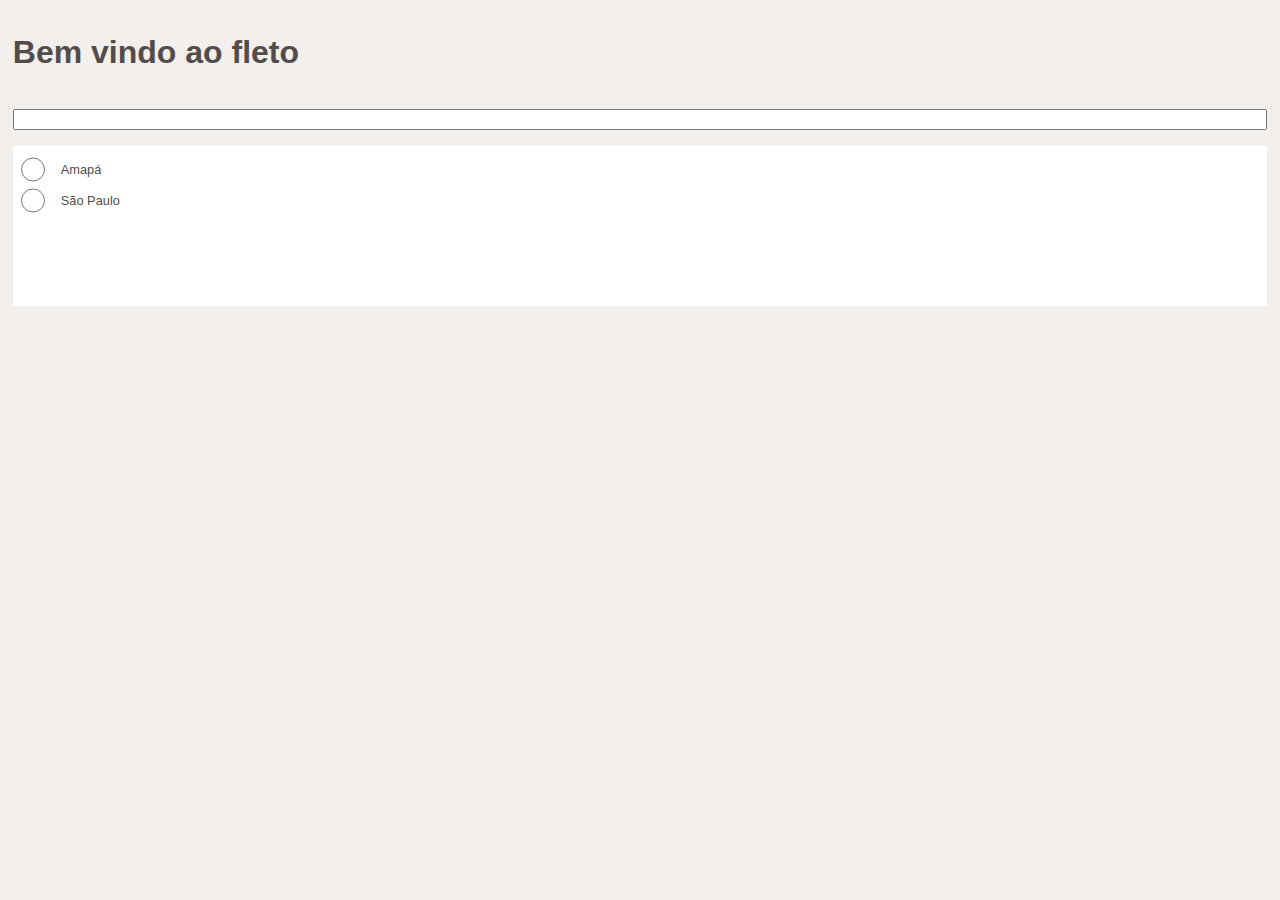
<file: index.html>
<!DOCTYPE html>
<html lang="pt-br" style="overflow:hidden">
	<head>
		<meta charset="utf-8">
		<title>Lista de compra - Fleto</title>
		<meta name="description" content="Um aplicativo que reune as ofertas de diversos supermercados, apresenta de forma pesquisavel e ainda pode ser a sua lista de compras inteligente.">
		<meta name="author" content="jovibadoli">
		<meta name="theme-color" content="#B12A34">
		<meta name="viewport" content="width=device-width, initial-scale=1">
		<!--
		<meta property="og:image" content="icons/icon-512.png">
		<link rel="icon" href="favicon.ico">
		<link rel="stylesheet" href="style.css">
		<link rel="manifest" href="fleto.webmanifest">
		<script src="app.js" defer></script>
		-->
		<style>
			* {
				box-sizing: border-box;
			}
			input[type="radio"] {
				height: 100%;
				width: 100%;
				margin: 0px;
			}
			input::-webkit-outer-spin-button,
			input::-webkit-inner-spin-button {
  			-webkit-appearance: none;
  			margin: 0;
			}
			input[type=number] {
  			-moz-appearance: textfield;
			}
			label {
				margin-left: 1rem;
				font-size: .8rem;
				padding: .5rem 0px;
			}
			.estado {
				display: grid;
				grid-template-columns: 1.5rem auto;
			}
		</style>
	</head>
	<body style="display: grid; grid-gap: 1rem; overflow: hidden; background: #f2efed; font-family: sans-serif; color: #524d4b; margin: .8rem">
		<h1>Bem vindo ao fleto</h1>
		<input type="search" onkeyup="search(this.value)" onkeydown="search(this.value)">
		<div style="height:10rem; background: #fff;overflow-y:scroll;padding:.5rem">
			<div id="estados" style="display: grid">
				<div class="estado">
					<input type="radio" name="estado" id="amapa">
					<label for="amapa">Amapá</label>
				</div>
				<div class="estado">
					<input type="radio" name="estado" id="amapa">
					<label for="amapa">São Paulo</label>
				</div>
			</div>
		</div>
	</body>
	<script defer>
		function normalizeStr(s) {
			return s.normalize("NFD").replace(/[^a-zA-Zs]/g, "");
		}
		function search(v) {
			v = normalizeStr(v.toLowerCase());
			opts = document.querySelectorAll('.estado');
			
			for (var i = 0; i < opts.length; i++) {
				if (!v || normalizeStr(opts[i].textContent.toLowerCase()).indexOf(v) > -1) {
		  		opts[i].style['display'] = 'grid';
				} else {
		  		opts[i].style['display'] = 'none';
				}
			}
		}
		
		function gbi(e) {
			//GET ELEMENT BY ID
			return document.getElementById(e);
		}
		
	</script>
</html>
</file>
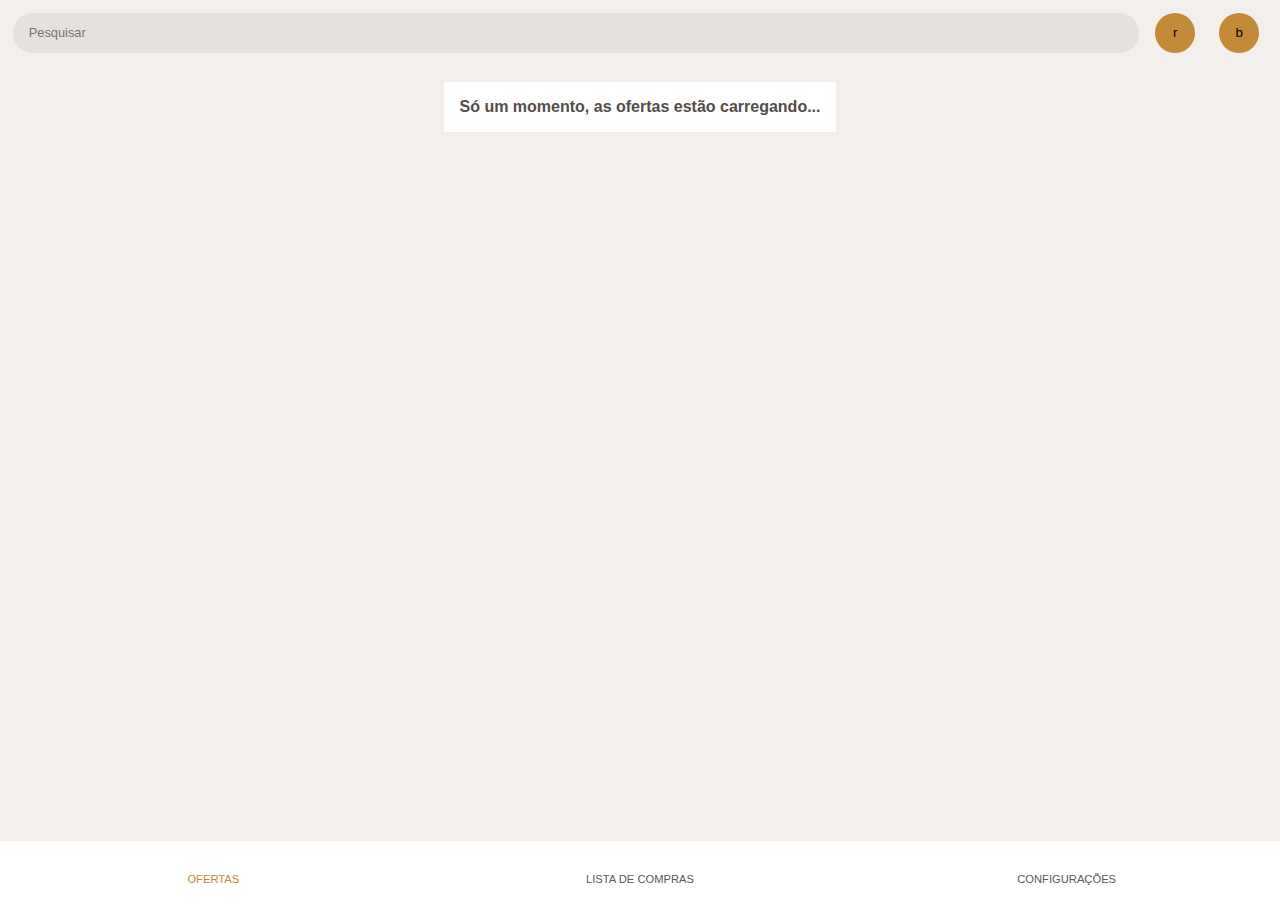
<file: ofertas.html>
<!DOCTYPE html>
<html lang="pt-br" style="overflow:hidden">
	<head>
		<meta charset="utf-8">
		<title>Ofertas - Fleto</title>
		<meta name="description" content="Um aplicativo que reune as ofertas de diversos supermercados, apresenta de forma pesquisavel e ainda pode ser a sua lista de compras inteligente.">
		<meta name="author" content="jovibadoli">
		<meta name="theme-color" content="#B12A34">
		<meta name="viewport" content="width=device-width, initial-scale=1">
		<!--
		<meta property="og:image" content="icons/icon-512.png">
		<link rel="icon" href="favicon.ico">
		<link rel="stylesheet" href="style.css">
		<link rel="manifest" href="fleto.webmanifest">
		<script src="app.js" defer></script>
		-->
		<style>
			img {
				display: block;
				width: 90%;
				margin: auto;
			}
			h1 {
				font-size: .9rem;
			}
			h2 {
				font-size: 1.2rem;
				color: red;
			}
			h3 {
				font-size: .6rem;
				font-weight: bold;
			}
			h1, h2, h3 {
				margin: .25rem 0;
			}
			h4 {
				font-size: .8rem;
				margin: .4rem 0;
			}
			#recarregar, #notificacao {
				background: #c38a37;
				border: none;
				border-radius: 2em;
				width: 2.5rem;
				height: 2.5rem;
			}
			.produto {
				background: #fff;
				padding: .5rem;
				border-radius: .3em;
			}
			.salvar {
				background: #c38a37;
				color: #fff;
				border: none;
				padding: .5rem;
				border-radius: .3em;
			}
			.btnMenu {
				background: #fff;
				border: none;
				color: #5e5857;
				font-size: .7rem;;
				display: block;
				text-align: center;
				padding: 2rem 0;
				text-decoration: none;
			}
		</style>
	</head>
	<body style="display: grid; grid-template-rows: 2.5rem auto 4.5rem; grid-gap: 1rem; height: 100vh; overflow: hidden; background: #f2efed; font-family: sans-serif; color: #524d4b; margin: .8rem 0px 0px 0px">
		<header style="display: grid; grid-template-columns: auto 3rem 3rem; grid-gap: 1rem; margin: 0px .8rem 0px .8rem; height:2.5rem">
			<input type="search" onkeydown="search(this.value)" onkeyup="search(this.value)" placeholder="Pesquisar" style="width: 100%; border: none; outline: none; border-radius: 2em; padding: .25rem 1rem; background: #e5e1df; font-size: .8rem; height: 2.5rem">
			<button id="recarregar" onclick="carregaOfertas()">r</button>
			<a href="notificacoes.html">
				<button id="notificacao">
					b
				</button>	
			</a>
		</header>
		<div style="overflow-y:auto">
			<div id="produtos" style="display: grid; grid-template-columns: repeat( auto-fit, minmax(140px, 1fr) ); grid-gap: .5rem; margin: .8rem">
			<div id="carregando" style="margin:auto;font-weight:bold;background:#fff;padding:1rem;text-align:center">Só um momento, as ofertas estão carregando...</div>
			</div>
		</div>
		<nav style="display: grid; grid-template-columns: 1fr 1fr 1fr;">
			<a class="btnMenu" style="color: #c38a37;">OFERTAS</a>
			<a href="listacompras.html" class="btnMenu">LISTA DE COMPRAS</a>
			<a href="configuracoes.html" class="btnMenu">CONFIGURAÇÕES</a>
		</nav>
	</body>
	<script defer>
		function normalizeStr(s) {
			return s.normalize("NFD").replace(/[^a-zA-Zs]/g, "");
		}
		function search(v) {
			v = normalizeStr(v.toLowerCase());
			opts = document.querySelectorAll('.produto');
			
			for (var i = 0; i < opts.length; i++) {
				if (!v || normalizeStr(opts[i].textContent.toLowerCase()).indexOf(v) > -1) {
		  		opts[i].style['display'] = 'block';
				} else {
		  		opts[i].style['display'] = 'none';
				}
			}
		}
		function gbi(e) {
			//GET ELEMENT BY ID
			return document.getElementById(e);
		}
		function ofertas() {
			const xhttp = new XMLHttpRequest();
			xhttp.onload = function() {
				var ofertas = JSON.parse(this.responseText);
				var html = "";
				
				for(var i=0;i<ofertas.length;i++) {
					//(if ofertas[i].dia <= data.getDate() && ofertas[i].mes <= getMonth()+1 ) {
						html += "<div class='produto'><img src='" + ofertas[i].img + "'><h1>" + ofertas[i].titulo + "</h1><h2>R$ " + ofertas[i].preco + "</h2><h4>" + "a fazer" + "</h4><h3>" + ofertas[i].local + "</h3><button class='salvar' type='button' onclick='salvar(" + i + ")'>Adicionar às compras</button></div>";
					//}
				}
				gbi("produtos").innerHTML = html;
			}
			xhttp.open("GET", "https://jovibadoli.gitlab.io/fleto/lista.json", true);
			xhttp.send();
		}
		
		const data = new Date();
		
		function carregaOfertas() {
			if(window.navigator.onLine == true) {
				ofertas();
			} else {
				gbi("carregando").innerHTML = "Parece que você está sem internet, e por isso não conseguimos buscar as ofertas :/"
			}
		}
		carregaOfertas();
	</script>
</html>
</file>
